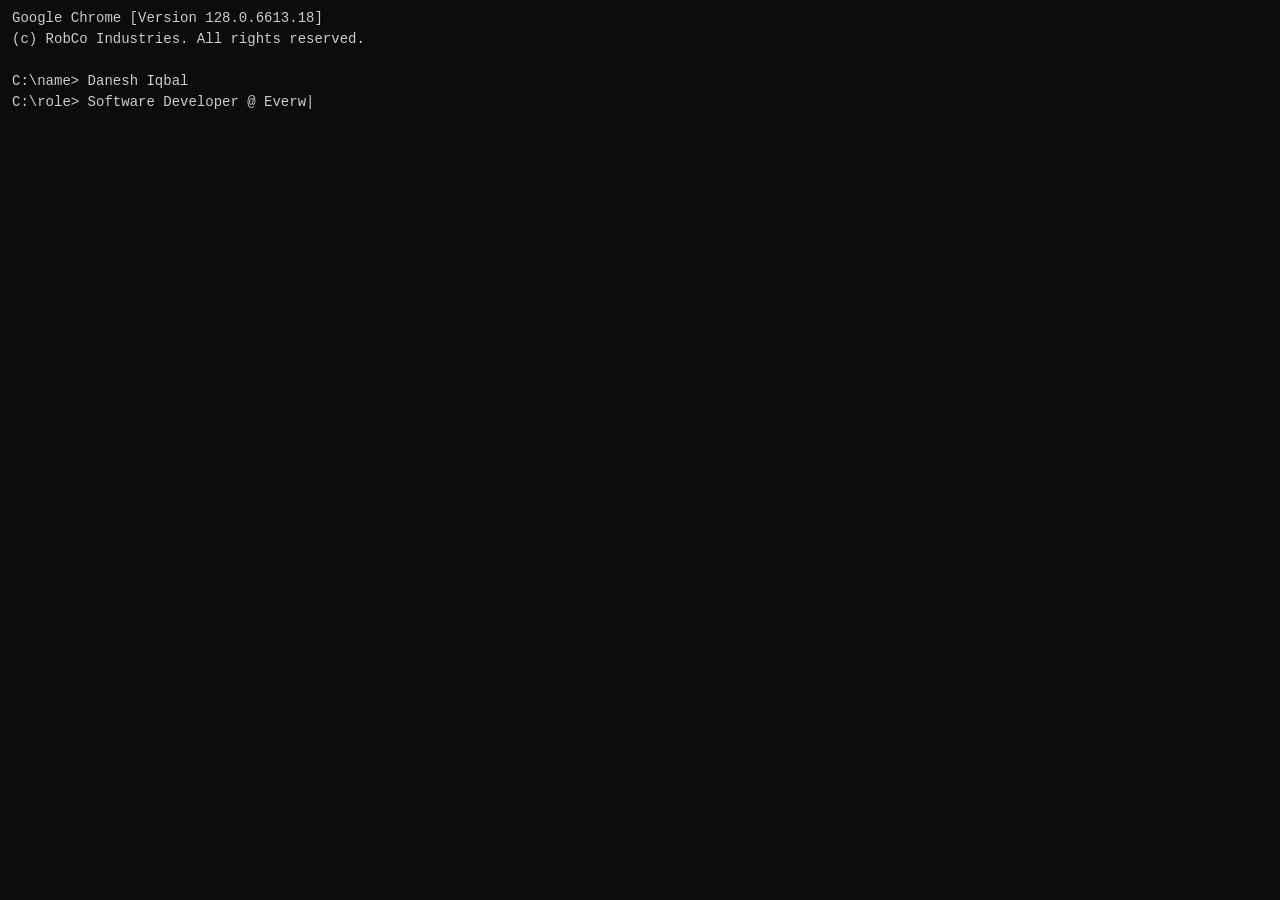
<file: index.html>
﻿<!DOCTYPE html>
<html lang="en">
<head>
  <meta charset="UTF-8">
  <meta name="viewport" content="width=device-width, initial-scale=1.0">
  <meta http-equiv="Content-Security-Policy"
        content="default-src 'none';
                 script-src 'unsafe-inline' https://cdnjs.cloudflare.com;
                 style-src 'unsafe-inline';
                 base-uri 'none';
                 form-action 'none';">
  <meta name="referrer" content="no-referrer">
  <title>Danesh // Software Developer</title>

  <style>
    ::selection {
      background: #CCCCCC;
      color: #000000;
    }

    *, *::before, *::after {
      box-sizing: border-box;
      margin: 0;
      padding: 0;
    }

    html, body {
      background: #0C0C0C;
      color: #CCCCCC;
      font-family: 'Consolas', 'Courier New', Courier, monospace;
      font-size: clamp(12px, 2vw, 14px);
      line-height: 1.5;
      min-height: 100%;
      overflow-y: auto;
    }

    body {
      padding: 8px 12px;
    }

    ul {
      list-style: none;
    }

    .cmd-line {
      opacity: 0;
      visibility: hidden;
      white-space: nowrap;
    }

    a {
      color: #3B9FD4;
      text-decoration: underline;
    }

    a:hover,
    a:focus-visible {
      color: #6DC8F0;
      outline: none;
    }

    #final-prompt {
      opacity: 0;
      visibility: hidden;
    }

    #cursor {
      visibility: hidden;
    }

    #cursor.active {
      visibility: visible;
      animation: blink 1.1s step-end infinite;
    }

    @keyframes blink {
      0%,  49% { opacity: 1; }
      50%, 100% { opacity: 0; }
    }

    @media (max-width: 520px) {
      body      { font-size: 11px; padding: 6px 8px; }
      .cmd-line { white-space: pre-wrap; word-break: break-word; }
    }
  </style>

  <noscript>
    <style>
      .cmd-line,
      #final-prompt { opacity: 1 !important; visibility: visible !important; }
      #cursor       { visibility: visible !important; }
    </style>
  </noscript>

</head>
<body>

  <p id="browser-line"></p>
  <p>(c) RobCo Industries. All rights reserved.</p>

  <ul id="lines">
    <li>&nbsp;</li>
    <li class="cmd-line" id="l1">C:\name&gt;<span id="v1"> Danesh Iqbal</span></li>
    <li class="cmd-line" id="l2">C:\role&gt;<span id="v2"> Software Developer @ Everway</span></li>
    <li class="cmd-line" id="l3">C:\extra&gt; <span id="v3"> Recordify \\ Dafni</span></li>
    <li class="cmd-line" id="l4">C:\stack&gt;<span id="v4"> TypeScript \\ React \\ Next \\ Node \\ PNPM \\ Tailwind \\ PHP \\ ASP.NET</span></li>
    <li class="cmd-line" id="l5">C:\learning&gt;<span id="v5"> Ruby on Rails \\ Go</span></li>
    <li class="cmd-line" id="l6">C:\contact&gt; <span id="v6"></span></li>
  </ul>

  <p id="final-prompt">C:\&gt;<span id="cursor" aria-hidden="true">|</span></p>

  <script
    src="https://cdnjs.cloudflare.com/ajax/libs/gsap/3.13.0/gsap.min.js"
    integrity="sha512-NcZdtrT77bJr4STcmsGAESr06BYGE8woZdSdEgqnpyqac7sugNO+Tr4bGwGF3MsnEkGKhU2KL2xh6Ec+BqsaHA=="
    crossorigin="anonymous"
    referrerpolicy="no-referrer"></script>

  <script>
  (function () {
    'use strict';

    // Browser info line - no animation
    (function () {
      var ua   = navigator.userAgent;
      var name = 'Unknown Browser';
      var ver  = '';

      if (/Edg\//.test(ua)) {
        name = 'Microsoft Edge';
        ver  = (ua.match(/Edg\/([\d.]+)/) || [])[1] || '';
      } else if (/OPR\//.test(ua)) {
        name = 'Opera';
        ver  = (ua.match(/OPR\/([\d.]+)/) || [])[1] || '';
      } else if (/Chrome\//.test(ua) && !/Chromium/.test(ua)) {
        name = 'Google Chrome';
        ver  = (ua.match(/Chrome\/([\d.]+)/) || [])[1] || '';
      } else if (/Firefox\//.test(ua)) {
        name = 'Mozilla Firefox';
        ver  = (ua.match(/Firefox\/([\d.]+)/) || [])[1] || '';
      } else if (/Safari\//.test(ua)) {
        name = 'Apple Safari';
        ver  = (ua.match(/Version\/([\d.]+)/) || [])[1] || '';
      }

      document.getElementById('browser-line').textContent =
        name + (ver ? ' [Version ' + ver + ']' : '');
    }());

    var SPEED = 40;

    function prepType(el, speed, onDone) {
      var full = el.textContent;
      el.textContent = '';
      var dur = Math.max(full.length / speed, 0.04);
      return {
        dur: dur,
        play: function () {
          var proxy = { n: 0 };
          gsap.to(proxy, {
            n: full.length,
            duration: dur,
            ease: 'none',
            onUpdate: function () {
              el.textContent = full.slice(0, Math.round(proxy.n)) + '|';
            },
            onComplete: function () {
              el.textContent = '';
              if (onDone) {
                onDone(el);
              } else {
                el.textContent = full;
              }
            }
          });
        }
      };
    }

    var v1t = prepType(document.getElementById('v1'), SPEED);
    var v2t = prepType(document.getElementById('v2'), SPEED);

    var v3t = prepType(document.getElementById('v3'), SPEED, function (el) {
      var frag = document.createDocumentFragment();
      var a1   = document.createElement('a');
      a1.href  = 'https://chromewebstore.google.com/detail/recordify-free-screen-rec/igpmccnfdgkfbgdmnamhlphegclidlbk';
      a1.target = '_blank';
      a1.rel   = 'noopener noreferrer';
      a1.textContent = 'Recordify';
      frag.appendChild(a1);
      frag.appendChild(document.createTextNode(' \\\\ '));
      var a2   = document.createElement('a');
      a2.href  = 'https://dafni.ai';
      a2.target = '_blank';
      a2.rel   = 'noopener noreferrer';
      a2.textContent = 'Dafni';
      frag.appendChild(a2);
      el.appendChild(frag);
    });

    var v4t = prepType(document.getElementById('v4'), SPEED);
    var v5t = prepType(document.getElementById('v5'), SPEED);

    var v6El   = document.getElementById('v6');
    var v6text = 'GitHub \\ LinkedIn';
    var v6dur  = Math.max(v6text.length / SPEED, 0.04);
    var v6t = {
      dur: v6dur,
      play: function () {
        var proxy = { n: 0 };
        gsap.to(proxy, {
          n: v6text.length,
          duration: v6dur,
          ease: 'none',
          onUpdate: function () {
            v6El.textContent = v6text.slice(0, Math.round(proxy.n)) + '|';
          },
          onComplete: function () {
            var frag = document.createDocumentFragment();
            var a1   = document.createElement('a');
            a1.href  = 'https://github.com/clarodanesh';
            a1.target = '_blank';
            a1.rel   = 'noopener noreferrer';
            a1.textContent = 'GitHub';
            frag.appendChild(a1);
            frag.appendChild(document.createTextNode(' \\\\ '));
            var a2   = document.createElement('a');
            a2.href  = 'https://uk.linkedin.com/in/daneshiqbal';
            a2.target = '_blank';
            a2.rel   = 'noopener noreferrer';
            a2.textContent = 'LinkedIn';
            frag.appendChild(a2);
            v6El.textContent = '';
            v6El.appendChild(frag);
          }
        });
      }
    };

    var GAP = 0.08;
    var tl  = gsap.timeline({ defaults: { ease: 'none' } });

    tl
      .to('#l1', { autoAlpha: 1, duration: 0 }, 0.25)
      .call(v1t.play).to({}, { duration: v1t.dur })

      .to('#l2', { autoAlpha: 1, duration: 0 }, '+=' + GAP)
      .call(v2t.play).to({}, { duration: v2t.dur })

      .to('#l3', { autoAlpha: 1, duration: 0 }, '+=' + GAP)
      .call(v3t.play).to({}, { duration: v3t.dur })

      .to('#l4', { autoAlpha: 1, duration: 0 }, '+=' + GAP)
      .call(v4t.play).to({}, { duration: v4t.dur })

      .to('#l5', { autoAlpha: 1, duration: 0 }, '+=' + GAP)
      .call(v5t.play).to({}, { duration: v5t.dur })

      .to('#l6', { autoAlpha: 1, duration: 0 }, '+=' + GAP)
      .call(v6t.play).to({}, { duration: v6t.dur })

      .to('#final-prompt', { autoAlpha: 1, duration: 0 }, '+=' + GAP)
      .call(function () {
        document.getElementById('cursor').classList.add('active');
      });

  }());
  </script>
</body>
</html>
</file>
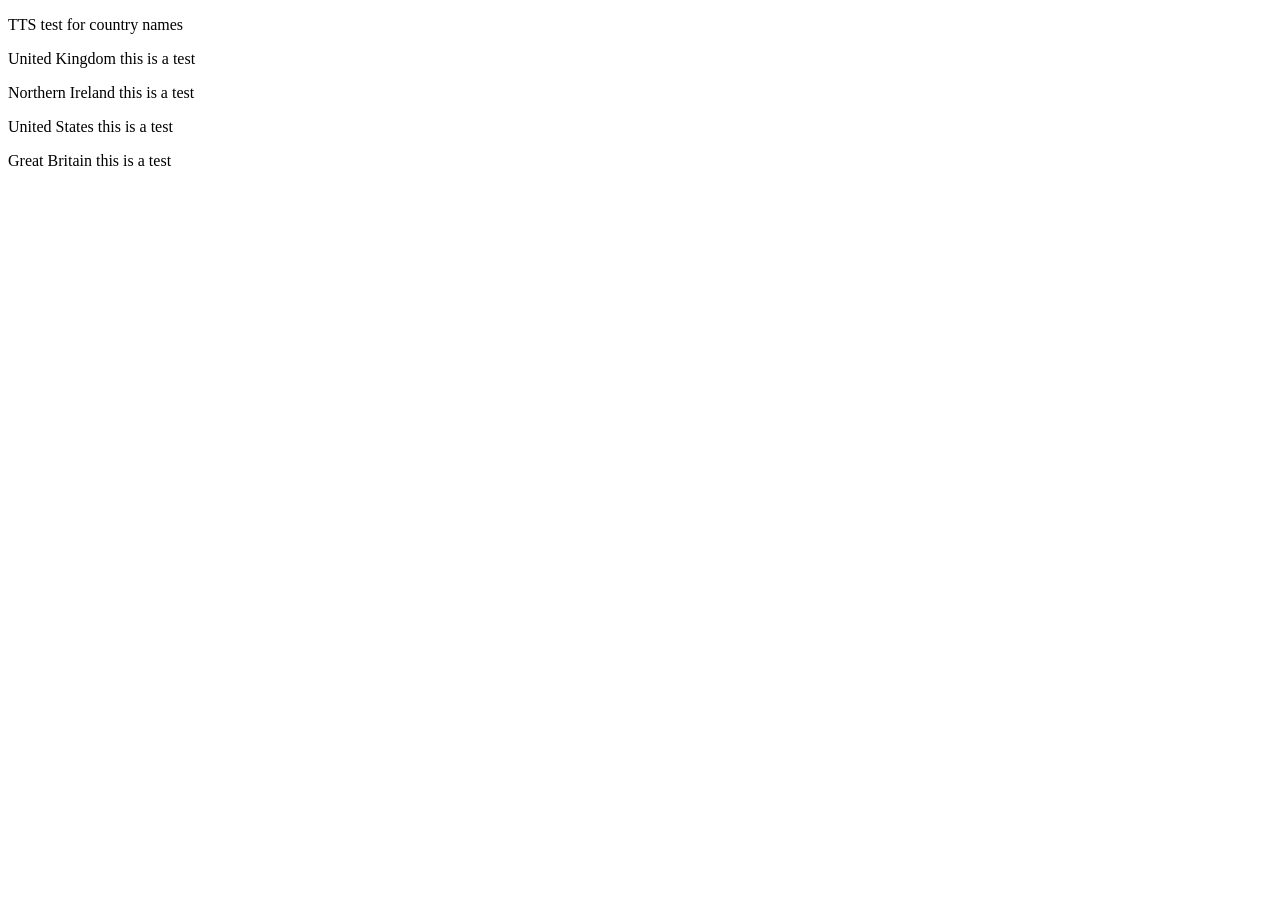
<file: countries.html>
<!DOCTYPE html>
<html lang="en">
<head>
    <meta charset="UTF-8">
    <meta name="viewport" content="width=device-width, initial-scale=1.0">
    <title>countries</title>
</head>
<body>
  <p>TTS test for country names</p>
  <p>United Kingdom this is a test</p>
  <p>Northern Ireland this is a test</p>
  <p>United States this is a test</p>
  <p>Great Britain this is a test</p>
</body>
</html>
</file>
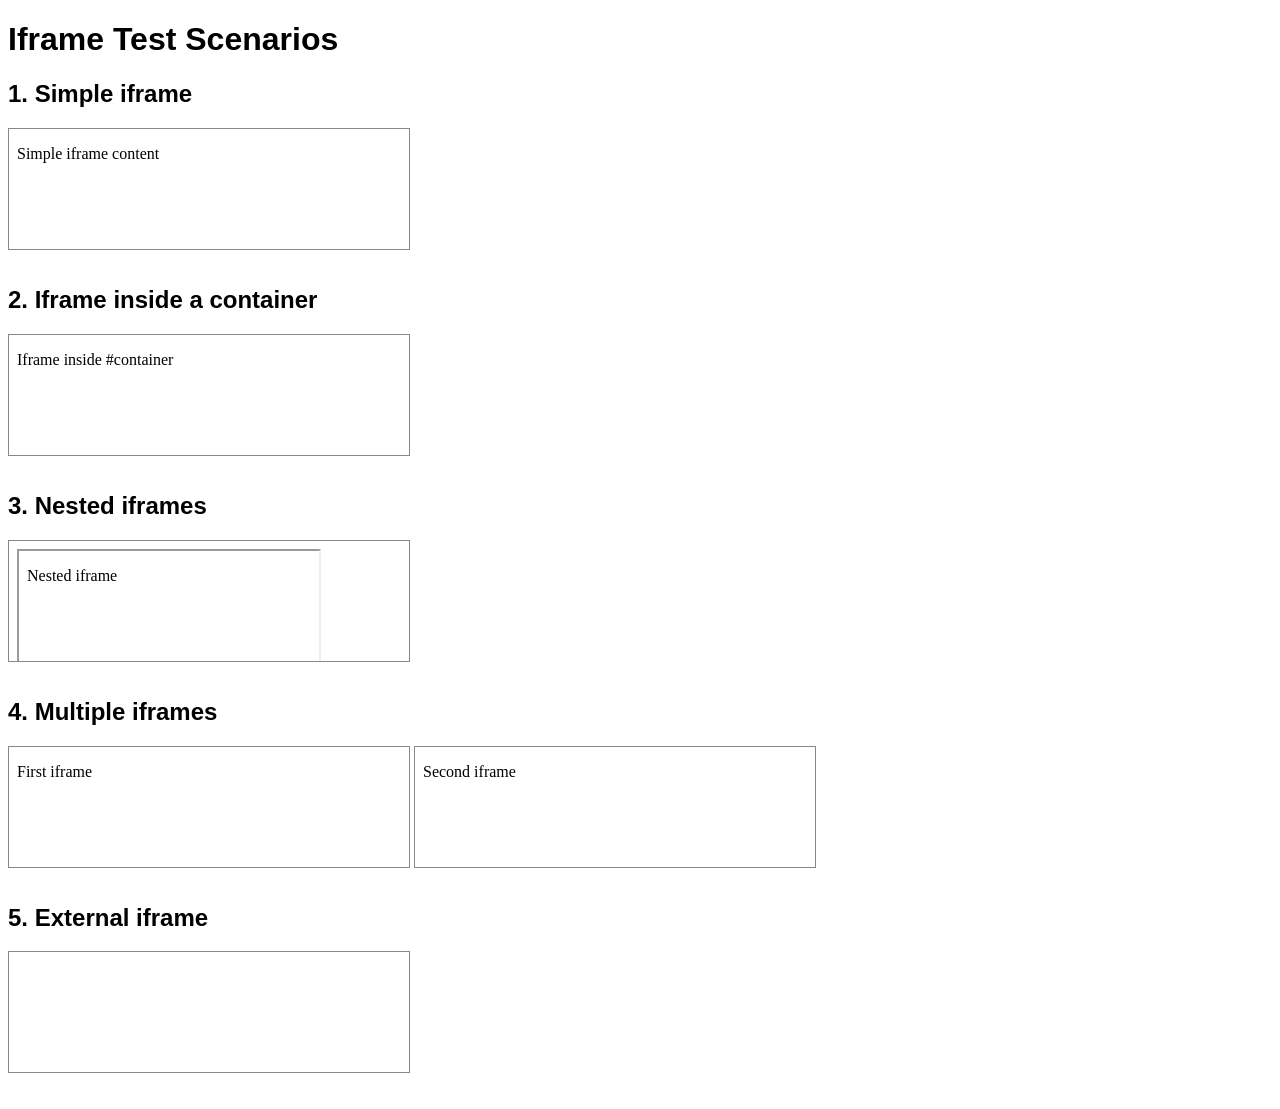
<file: iframe.html>
<!DOCTYPE html>
<html lang="en">
<head>
  <meta charset="UTF-8">
  <title>Iframe Test Scenarios</title>
  <style>
    body { font-family: sans-serif; }
    .scenario { margin-bottom: 2em; }
    iframe, .fake-iframe { border: 1px solid #888; width: 400px; height: 120px; }
    .fake-iframe { display: flex; align-items: center; justify-content: center; background: #f0f0f0; }
  </style>
</head>
<body>
  <h1>Iframe Test Scenarios</h1>
  <div class="scenario">
    <h2>1. Simple iframe</h2>
    <iframe srcdoc="<p>Simple iframe content</p>"></iframe>
  </div>
  <div class="scenario">
    <h2>2. Iframe inside a container</h2>
    <div id="container">
      <iframe srcdoc="<p>Iframe inside #container</p>"></iframe>
    </div>
  </div>
  <div class="scenario">
    <h2>3. Nested iframes</h2>
    <iframe srcdoc='
      <iframe srcdoc="<p>Nested iframe</p>"></iframe>
    '></iframe>
  </div>
  <div class="scenario">
    <h2>4. Multiple iframes</h2>
    <iframe srcdoc="<p>First iframe</p>"></iframe>
    <iframe srcdoc="<p>Second iframe</p>"></iframe>
  </div>
  <div class="scenario">
    <h2>5. External iframe</h2>
    <iframe src="https://example.com"></iframe>
  </div>
</body>
</html>
</file>
